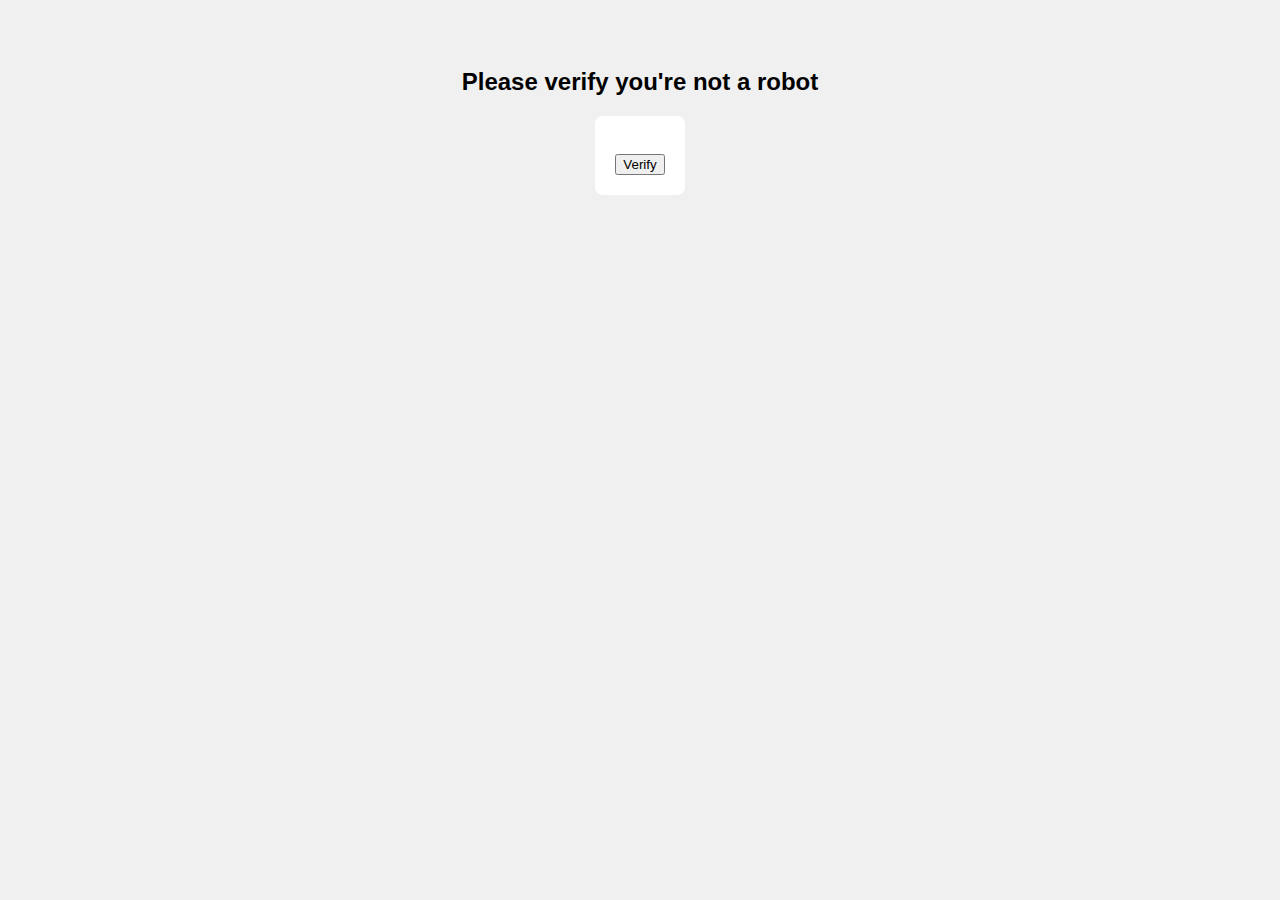
<file: Authen/verify.html>
<!DOCTYPE html>
<html lang="en">
  <head>
    <meta charset="UTF-8" />
    <title>CAPTCHA Verification</title>
    <link rel="stylesheet" href="style.css" />
  </head>
  <body>
    <h2>Please verify you're not a robot</h2>
    <form action="verify.php" method="POST">
      <div
        class="g-recaptcha"
        data-sitekey="6LcgX1wrAAAAAL8caGxZ301xBjb2i9SpE3m7Mm5k"
      ></div>
      <br />
      <input type="submit" value="Verify" />
    </form>

    <script src="https://www.google.com/recaptcha/api.js" async defer></script>
  </body>
</html>
</file>
<file: Authen/style.css>
body {
  font-family: Arial, sans-serif;
  padding: 40px;
  background: #f0f0f0;
  text-align: center;
}
form {
  background: white;
  padding: 20px;
  display: inline-block;
  border-radius: 8px;
}
</file>
